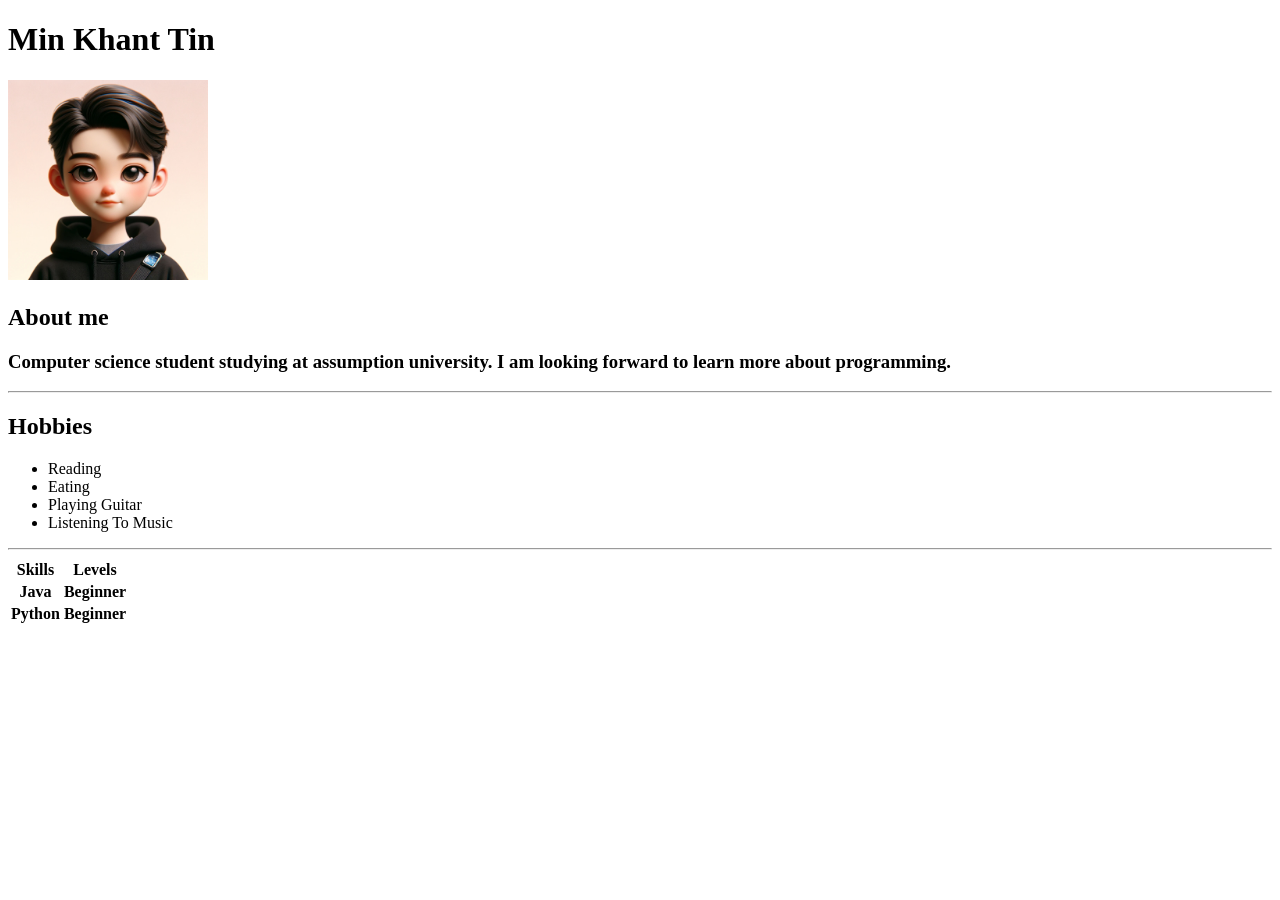
<file: index.html>
<!DOCTYPE html>
<html lang="en">
<head>
    <meta charset="UTF-8">
    <meta name="viewport" content="width=device-width, initial-scale=1.0">
    <title>Profile</title>
</head>
<body>
    <h1>Min Khant Tin</h1>
    <img src="public/images/25.jpg" alt="Profile Image" width="200px" height="200px"/>
    <h2>About me</h2>
    <h3>Computer science student studying at assumption university. I am looking forward to learn more about programming.</h3>
    <hr/>
    <h2>Hobbies</h2>
    <ul>
        <li>Reading</li>
        <li>Eating</li>
        <li>Playing Guitar</li>
        <li>Listening To Music</li>
    </ul>
    <hr/>
    <table>
        <tr>
            <th>Skills</th>
            <th>Levels</th>
        </tr>
        <tr>
            <th>Java</th>
            <th>Beginner</th>
        </tr>
        <tr>
            <th>Python</th>
            <th>Beginner</th>
        </tr>
    </table>
</body>
</html>
</file>
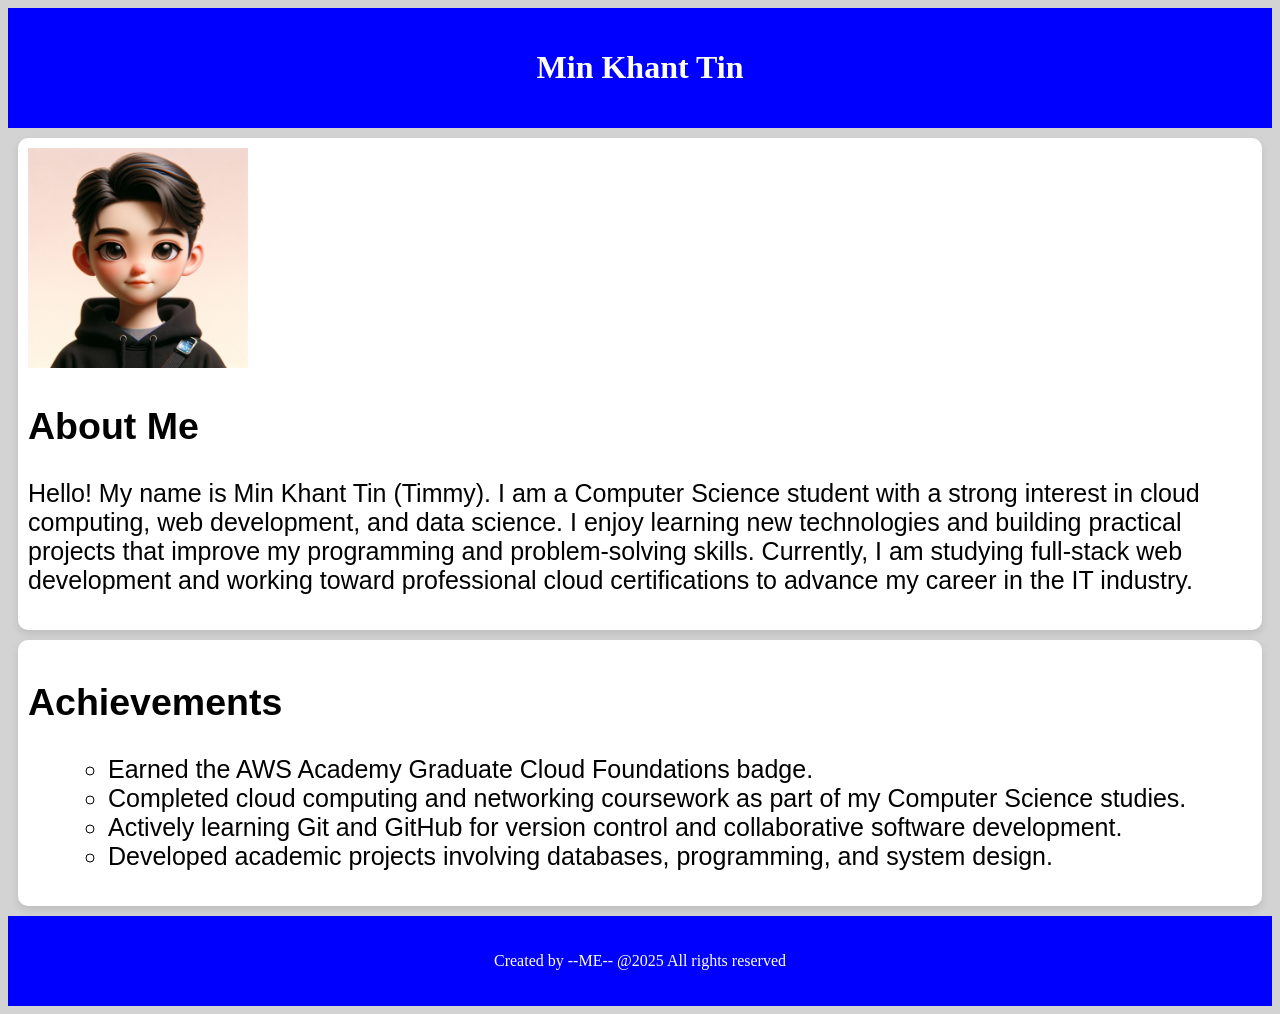
<file: cssExercise.html>
<!DOCTYPE html>
<html lang="en">
<head>
    <meta charset="UTF-8">
    <meta name="viewport" content="width=device-width, initial-scale=1.0">
    <title>My Profile</title>
    <link rel="stylesheet" href="public/css/style.css">
</head>
<body>
    <header>
        <h1>Min Khant Tin</h1>
    </header>
    <div class="content">
        <section class="biography">
            <img src="public/images/25.jpg" height="220">
            <h2>About Me</h2>
            <p>Hello! My name is Min Khant Tin (Timmy). I am a Computer Science student with a strong interest in cloud computing, web development, and data science. I enjoy learning new technologies and building practical projects that improve my programming and problem-solving skills. Currently, I am studying full-stack web development and working toward professional cloud certifications to advance my career in the IT industry.</p>
        </section>
        <section class="achievements">
            <h2>Achievements</h2>
            <ul>
                <ul>
                    <li>Earned the AWS Academy Graduate  Cloud Foundations badge.</li>
                    <li>Completed cloud computing and networking coursework as part of my Computer Science studies.</li>
                    
                    <li>Actively learning Git and GitHub for version control and collaborative software development.</li>
                    <li>Developed academic projects involving databases, programming, and system design.</li>
</ul>
            </ul>
        </section>
    </div>
    <footer>
        <p>Created by --ME-- @2025 All rights reserved</p>
    </footer>
</body>
</html>
</file>
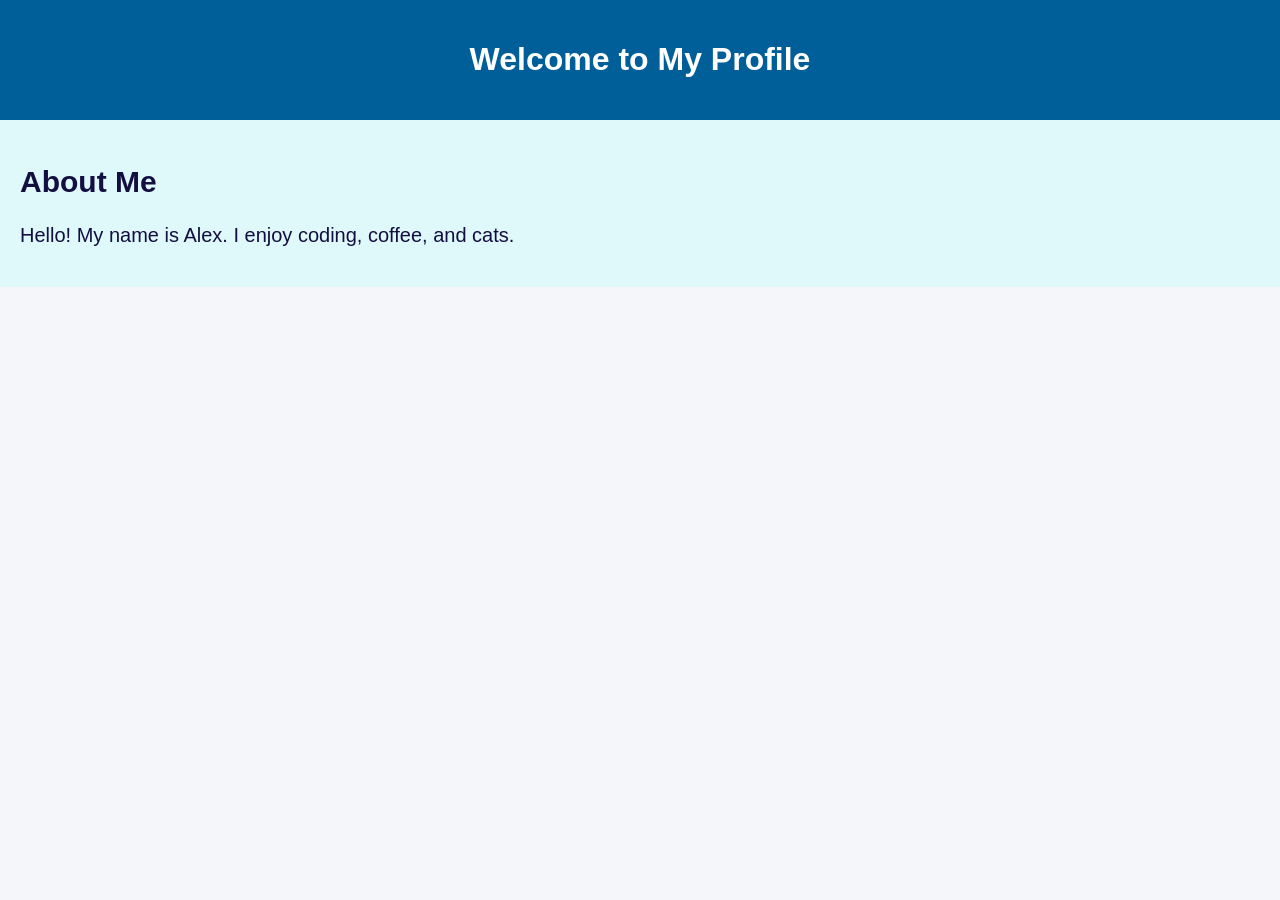
<file: profile_02.html>
<!DOCTYPE html>
<html lang="en">
<head>
  <meta charset="UTF-8">
  <meta name="viewport" content="width=device-width, initial-scale=1.0">
  <!-- Link to the external CSS file -->
  <link rel="stylesheet" href="public/css/profile.css">
  <title>My Profile - CSS Example 1</title>
</head>
<body>
  <header>
    <h1>Welcome to My Profile</h1>
  </header>
  <section class="about">
    <h2>About Me</h2>
    <p>Hello! My name is Alex. I enjoy coding, coffee, and cats.</p>
  </section>
</body>
</html>
</file>
<file: public/css/style.css>
.biography{
    font-size: 1.25em;
    margin: 10px;
    border-radius: 10px;
    background-color: white;
    padding: 10px;
    box-shadow: 0 4px 8px rgba(0, 0, 0, 0.1);
}
.achievements{
    font-size: 1.25em;
    margin: 10px;
    border-radius: 10px;
    background-color: white;
    padding: 10px;
    box-shadow: 0 4px 8px rgba(0, 0, 0, 0.1)
}

.content{
    font-family: Arial, Helvetica, sans-serif;
    font-size: 20px;
    margin: auto;
}

.content:hover{
    font-family: Arial, Helvetica, sans-serif;
    font-size: 20px;
    color: red;
    margin: auto;
    font-weight: 300;
    /* background-color: bisque; */
}

header{
    background-color: blue;
    color: white;
    text-align: center;
    padding: 20px;
    margin: 0px;
}

 
footer{
    background-color: blue;
    color: white;
    text-align: center;
    padding: 20px;
    margin: 0px;
}

body{
    background-color: lightgray;
}
</file>
<file: public/css/profile.css>
body { 
  margin: 0; 
  font-family: Arial, Helvetica, sans-serif; 
  background-color: #f5f6fa; 
  color: #333; 
} 

header {
  background-color: #005f99;
  color: white;
  text-align: center;
  padding: 20px;
}

.about {
  background-color: #dff9fb;
  color: #130f40;
  font-size: 1.25em;
  padding: 20px;
}
</file>
